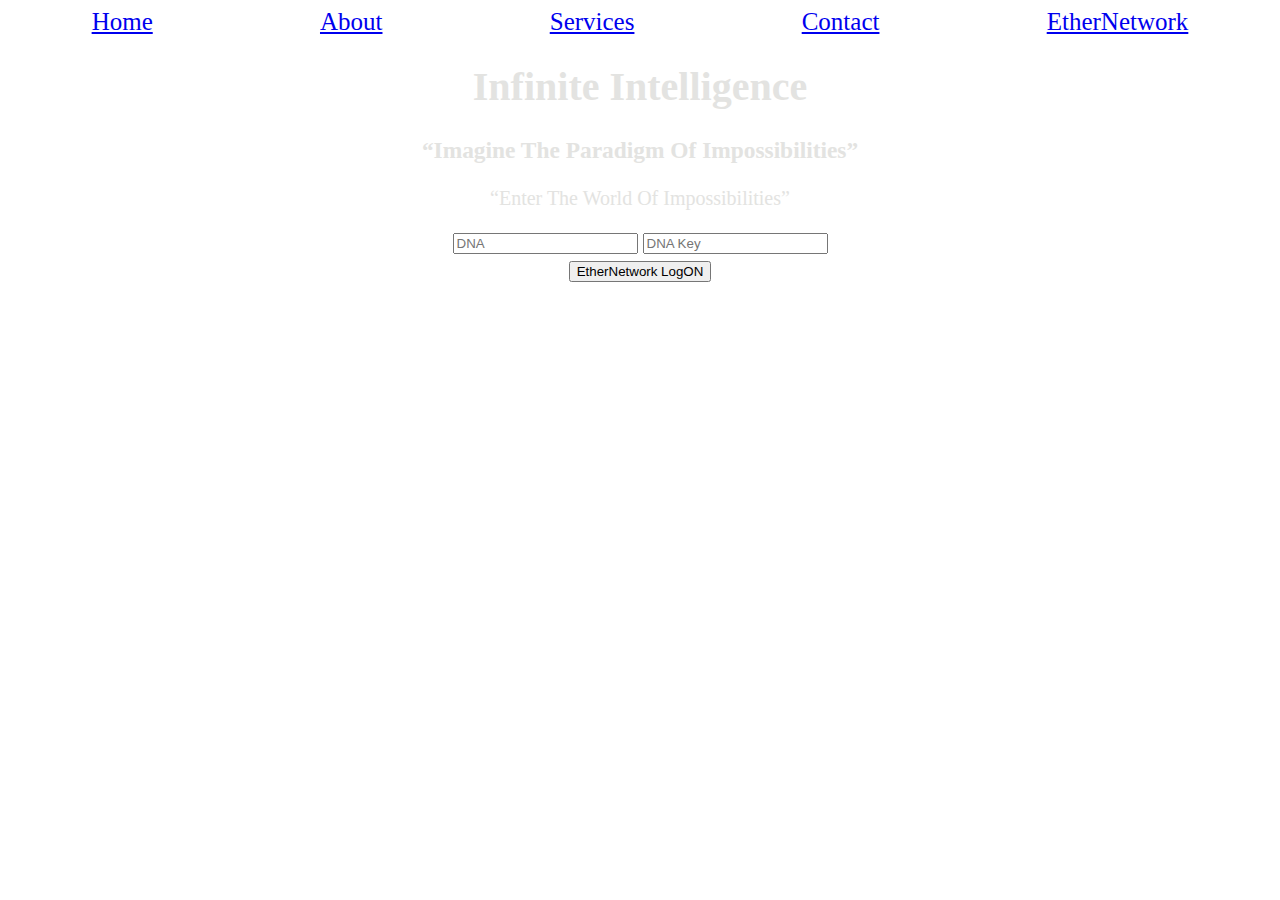
<file: index.html>
<!DOCTYPE html>
<html lang="en">
<head>
    <meta charset="UTF-8">
    <meta name="viewport" content="width=device-width, initial-scale=1.0">
    <title>Document</title>
    <link rel="stylesheet" href="style.css">
</head>
<body>
    <div class="menu">
        <nav><a href="index.html">Home</a></nav>
        <nav><a href="about.html">About</a></nav>
        <nav><a href="services.html">Services</a></nav>
        <nav><a href="contact.html">Contact</a></nav>
        <nav><a href="EtherNetwork.html">EtherNetwork</a></nav>
    </div>
    <div class="bcenter">
        <h1>Infinite Intelligence</h1>
        <h3>“Imagine The Paradigm Of Impossibilities”</h3>
        <p>“Enter The World Of Impossibilities”</p>
        <form>
            <input type="text" placeholder="DNA">
            <input type="text" placeholder="DNA Key">
        </form>
        <div>
        <a href="EtherNetwork.html"><button>EtherNetwork LogON</button></a>
        </div>
    </div>
</body>

</html>
</file>
<file: style.css>
body{
    /* background-color: black; */
    color: rgb(227, 227, 225);
    text-shadow: black 3px;
    background-image: url('https://media1.giphy.com/media/fS9PCxQYG0ULu/giphy.gif?cid=6c09b952xjq50ti9fa6po2eb72pbscnt9yy169ctxi8y9qo8&ep=v1_gifs_search&rid=giphy.gif&ct=g');
    background-repeat: no-repeat;
    background-attachment: fixed;
    background-size: cover;
    background-color: rgba(255,255,255,0.2);
    background-blend-mode: lighten;
    font-size: 20px;
}
.bcenter{
    display: block;
    /* justify-content: center; */
    margin: auto;
    text-align: center;
}

.menu{
    display: flex;
    justify-content: space-around;
    align-items: center;
    font-size: large;
    color: white;
    /* transition: ; */
}
a{
    font-size: 25px;
    transition: font-size 1s;
}
a:visited{
    color: white;
    font-size: 100px;
}

a:hover{
    color: rgb(255, 0, 0);
    font-size: 30px;
}

button {
    transition: background-color 0.3s ease;
  }
  button:hover {
    background-color: red;
  }

  select {
    background-color: green;
  }
  select:hover {
    background-color: red;
  }
</file>
